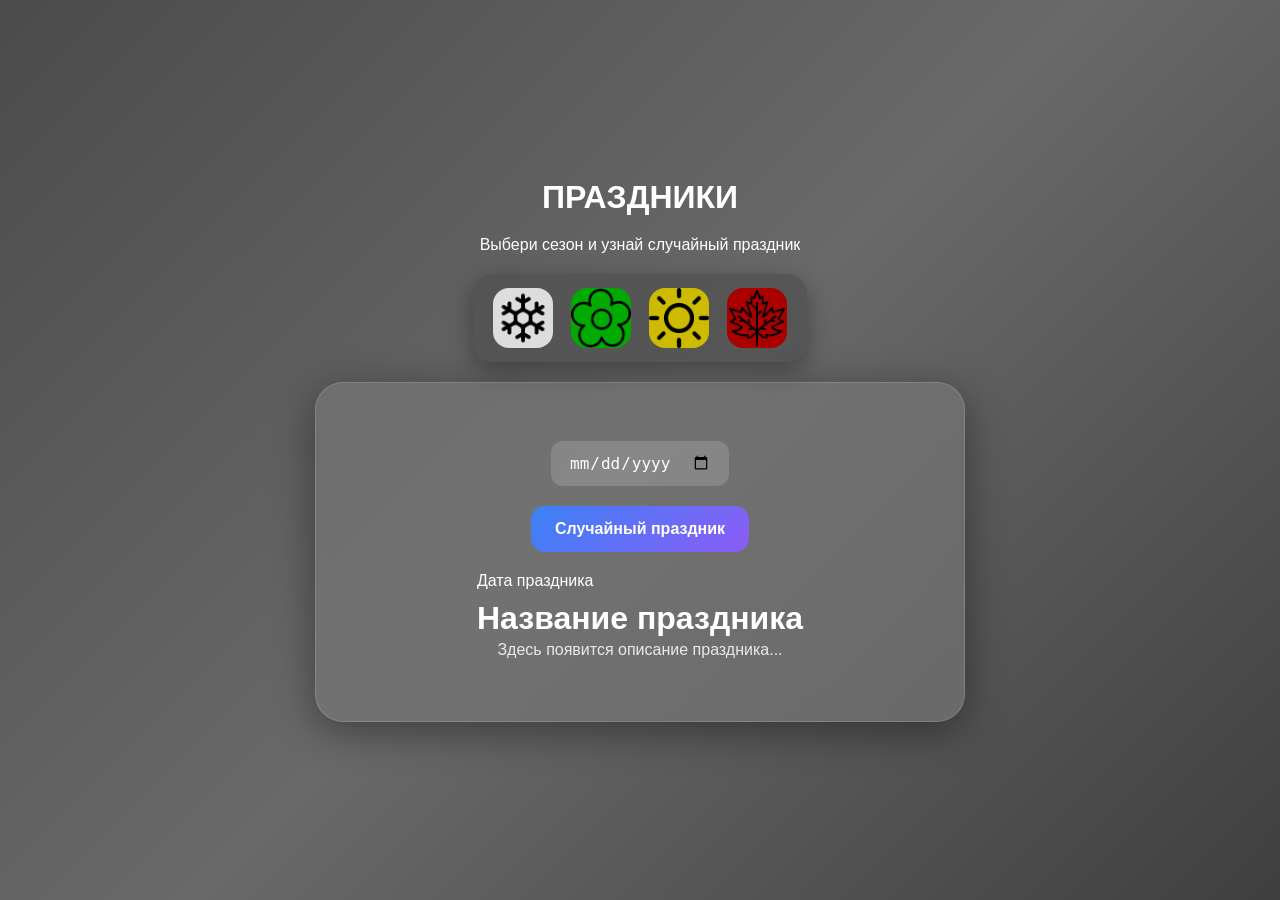
<file: index.html>
<!DOCTYPE html>
<html lang="ru">
<head>
    <meta charset="UTF-8">
    <meta name="viewport" content="width=device-width, initial-scale=1.0">
    <title>ЭКСПЕРИМЕНТ</title>
    <!-- Шрифт -->
    <link rel="preconnect" href="https://fonts.googleapis.com">
    <link rel="preconnect" href="https://fonts.gstatic.com" crossorigin>
    <link href="https://fonts.googleapis.com/css2?family=Montserrat:wght@300;400;500;700&display=swap" rel="stylesheet">
    <link rel="stylesheet" href="project.css">
</head>
<body>
    <!-- АНИМАЦИОННЫЙ КРУГ -->
    <div class="circle"></div>
    <!-- ОСНОВНОЙ КОНТЕЙНЕР -->
    <main class="container">
        <!-- ЗАГОЛОВОК -->
        <h1 class="title">
            ПРАЗДНИКИ
        </h1>
        <p class="subtitle">
            Выбери сезон и узнай случайный праздник
        </p>
        <!-- КНОПКИ -->
        <div class="color-but">
            <div class="buttons">
                <div class="button white" title="Зима"></div>
                <div class="button green" title="Весна"></div>
                <div class="button yellow" title="Лето"></div>
                <div class="button red" title="Осень"></div>
            </div>
        </div>
        <!-- ЭКРАН -->
        <section class="screen">
            <div class="scr">
                <!-- ДАТА -->
                <input type="date" class="date">
                <!-- КНОПКА -->
                <button class="rand">
                    Случайный праздник
                </button>
                <!-- ВЫВОД -->
                <div class="result">
                    <p id="text2">
                        Дата праздника
                    </p>
                    <h2 id="text">
                        Название праздника
                    </h2>
                    <p id="text1">
                        Здесь появится описание праздника...
                    </p>
                </div>
            </div>
        </section>
    </main>
    <script src="project.js"></script>
</body>
</html>
</file>
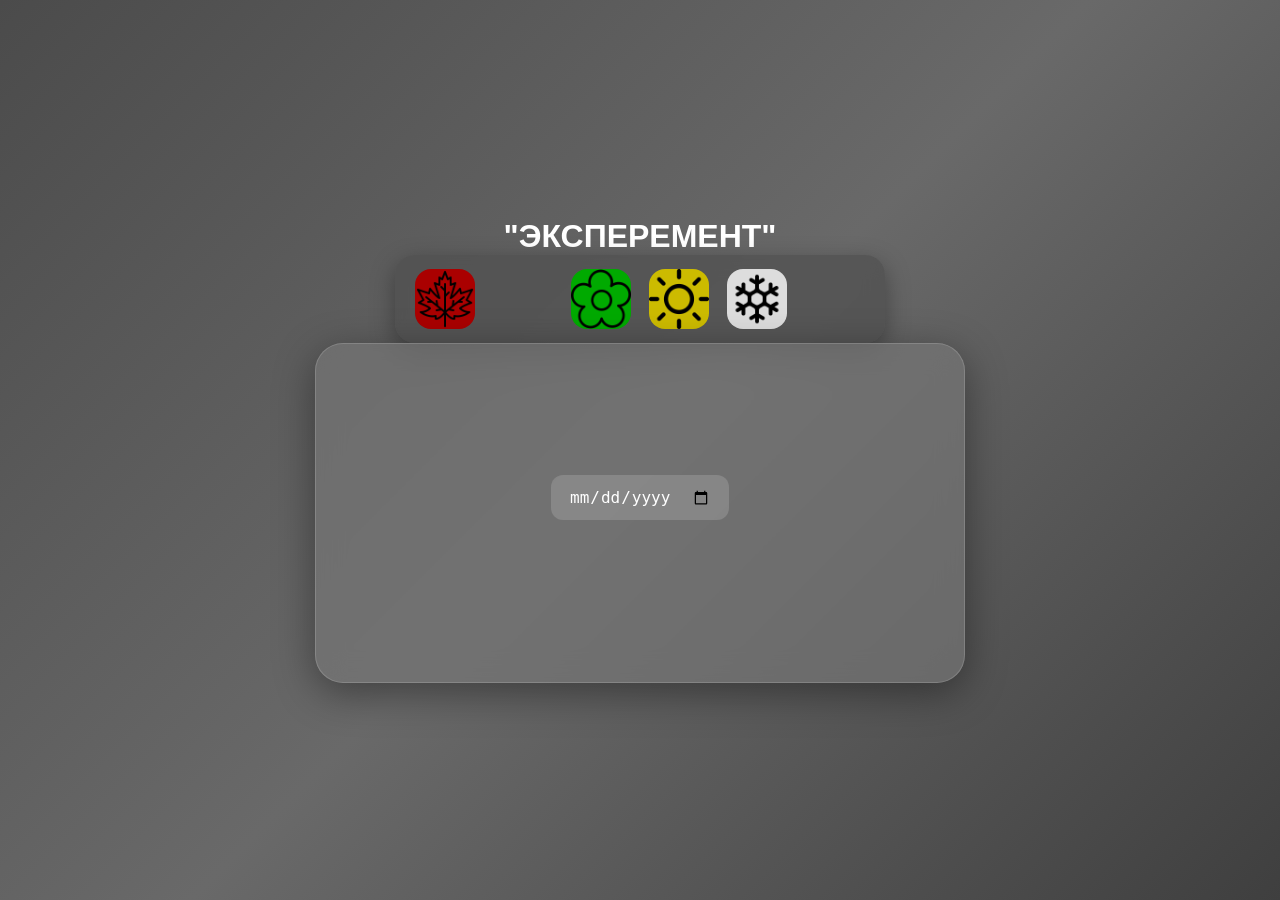
<file: project.html>
<!DOCTYPE html>
<html lang="ru">
<head>
    <meta charset="UTF-8">
    <meta name="viewport" content="width=device-width, initial-scale=1.0">
    <title>Project</title>
    <link rel="stylesheet" href="project.css">
</head>
<body>
    <h1 class="h1">"ЭКСПЕРЕМЕНТ"</h1>
    <div class="container">
        <div class="color-but">
            <div class="buttons">
                <div class="button red"></div>
                <div class="button blue"></div>
                <div class="button green"></div>
                <div class="button yellow"></div>
                <div class="button white"></div>
                <div class="button black"></div>
            </div>
                <div class='circle'></div>    
        </div>
    
    </div>
    <div class="screen">
        <div class="scr">
            <input type="date" class="date">
            <h1 id="text"></h1>
        </div>
    </div>

    <script src="project.js"></script>
</body>
</html>
</file>
<file: project.css>
* {
    margin: 0;
    padding: 0;
    box-sizing: border-box;
}

body {
    min-height: 100vh;
    overflow: hidden;

    display: flex;
    justify-content: center;
    align-items: center;
    flex-direction: column;

    font-family: Arial, sans-serif;

    background:
        linear-gradient(
            135deg,
            #4b4b4b,
            #696969,
            #3f3f3f
        );

    background-position: center;
    background-size: cover;
    background-repeat: no-repeat;

    color: white;
}

/* ===== ГЛАВНЫЙ КОНТЕЙНЕР ===== */

.container {
    width: 100%;
    display: flex;
    justify-content: center;
    align-items: center;
    flex-direction: column;

    gap: 20px;
    z-index: 2;
}

/* ===== БЛОК С КНОПКАМИ ===== */

.color-but {
    display: flex;
    justify-content: center;
    align-items: center;

    position: relative;
}

.buttons {
    display: flex;
    gap: 18px;

    padding: 14px 20px;

    background: rgba(80, 80, 80, 0.75);

    border-radius: 20px;

    backdrop-filter: blur(10px);

    box-shadow:
        0 8px 25px rgba(0,0,0,0.35);

    z-index: 3;
}

/* ===== ОБЩИЙ СТИЛЬ КНОПОК ===== */

.button {
    width: 60px;
    height: 60px;

    border-radius: 16px;

    background-size: cover;
    background-position: center;

    cursor: pointer;

    transition:
        transform 0.3s ease,
        box-shadow 0.3s ease;
}

.button:hover {
    transform: scale(1.15) rotate(4deg);

    box-shadow:
        0 0 20px rgba(255,255,255,0.5);
}

/* ===== КНОПКИ ===== */

.white {
    background-image: url('free-icon-season-12895789.png');
    background-color: #dddddd;
}

.green {
    background-image: url('free-icon-flower-340761.png');
    background-color: #00aa00;
}

.yellow {
    background-image: url('free-icon-sun-606795.png');
    background-color: #ccbb00;
}

.red {
    background-image: url('free-icon-maple-leaf-3504621.png');
    background-color: #aa0000;
}


/* ===== ЭКРАН ===== */

.screen {
    width: 100%;

    display: flex;
    justify-content: center;
    align-items: center;

    z-index: 2;
}

.scr {
    width: 650px;
    min-height: 340px;

    padding: 30px;

    display: flex;
    justify-content: center;
    align-items: center;
    flex-direction: column;

    gap: 20px;

    background: rgba(119,119,119,0.65);

    border-radius: 28px;

    backdrop-filter: blur(14px);

    box-shadow:
        0 10px 40px rgba(0,0,0,0.4);

    border:
        1px solid rgba(255,255,255,0.15);
}

/* ===== INPUT ===== */

.date {
    padding: 12px 18px;

    border: none;
    outline: none;

    border-radius: 12px;

    font-size: 16px;

    background: rgba(255,255,255,0.15);

    color: white;
}

/* ===== КНОПКА ===== */

.rand {
    padding: 14px 24px;

    border: none;

    border-radius: 14px;

    background:
        linear-gradient(
            135deg,
            #3b82f6,
            #8b5cf6
        );

    color: white;

    font-size: 16px;
    font-weight: bold;

    cursor: pointer;

    transition:
        transform 0.3s ease,
        box-shadow 0.3s ease;
}

.rand:hover {
    transform: translateY(-3px);

    box-shadow:
        0 10px 20px rgba(59,130,246,0.4);
}

/* ===== ТЕКСТ ===== */

#text {
    font-size: 32px;
    margin-top: 10px;
}

#text1 {
    text-align: center;
    line-height: 1.6;

    color: rgba(255,255,255,0.85);
}

/* ===== АДАПТИВ ===== */

@media (max-width: 700px) {

    .scr {
        width: 92%;
        min-height: auto;
    }

    .buttons {
        gap: 10px;
        padding: 10px;
    }

    .button {
        width: 50px;
        height: 50px;
    }

    #text {
        font-size: 24px;
    }
}
</file>
